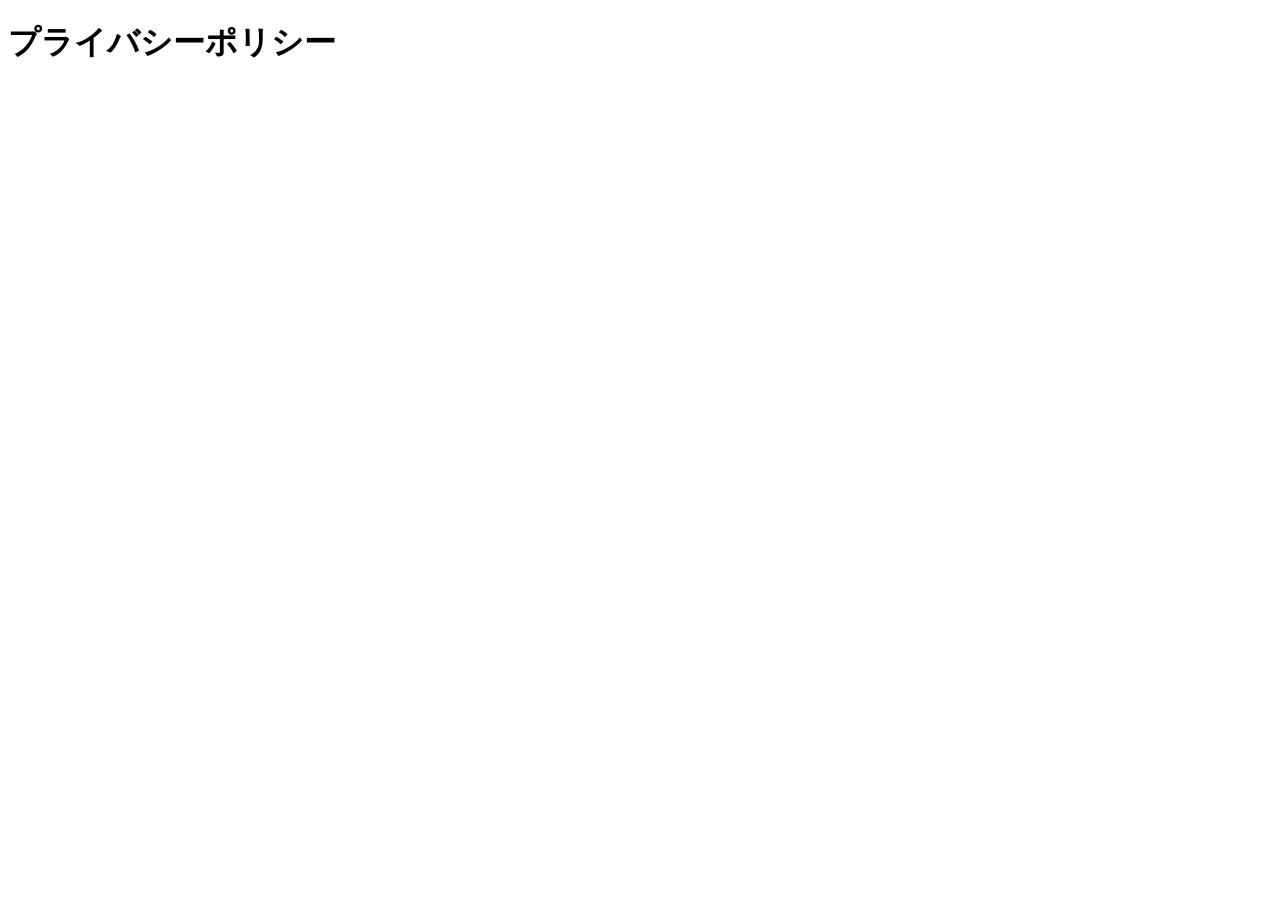
<file: privacy/index.html>
<!DOCTYPE html>
<html lang="ja">
<head>
    <meta charset="UTF-8">
    <meta name="viewport" content="width=device-width, initial-scale=1.0">
    <title>Privacy</title>
</head>
<body>
    <h1>プライバシーポリシー</h1>

    <!-- <p>
    当サイトではアクセス解析のためにGoogle Analyticsを使用しています。
    Google AnalyticsはCookieを使用してアクセス情報を収集します。
    </p>

    <p>
    収集されたデータは匿名であり、個人を特定するものではありません。
    </p>

    <p>
    詳細はGoogleのプライバシーポリシーをご確認ください。
    </p> -->
</body>
</html>
</file>
